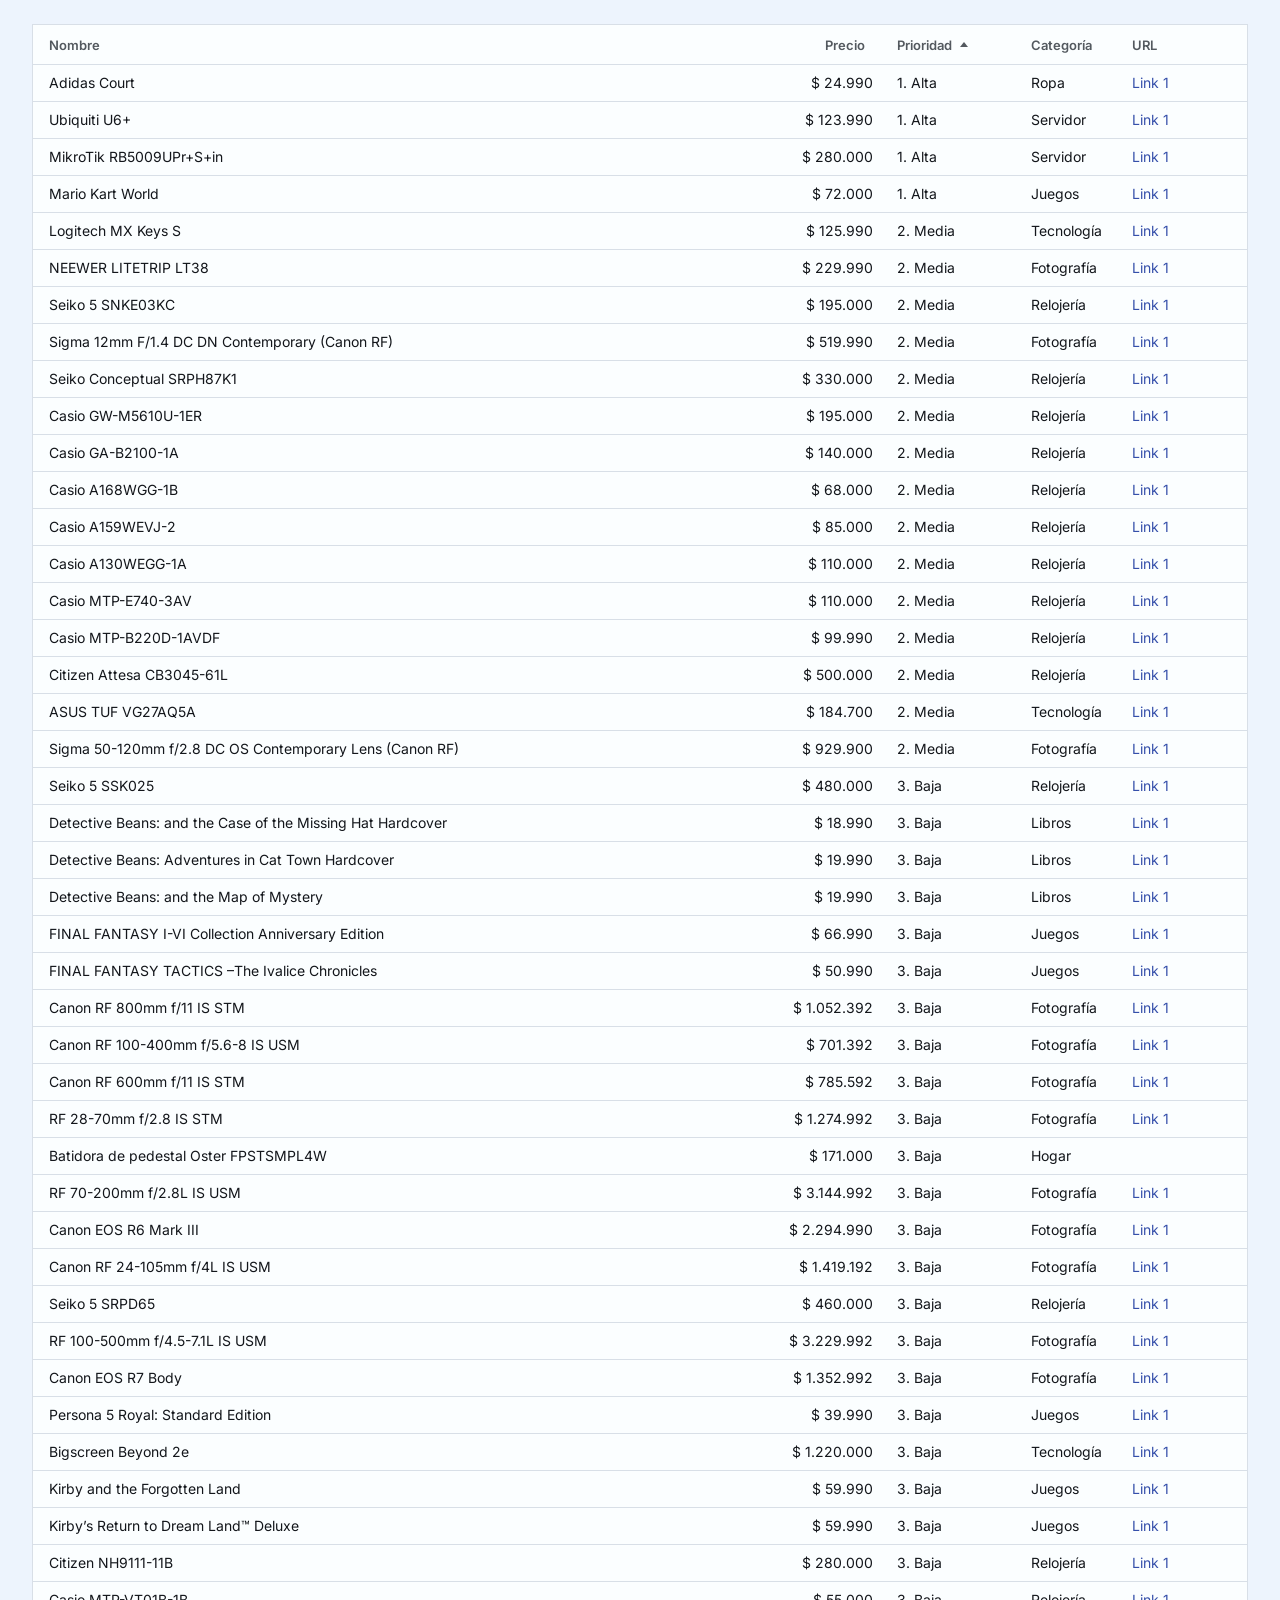
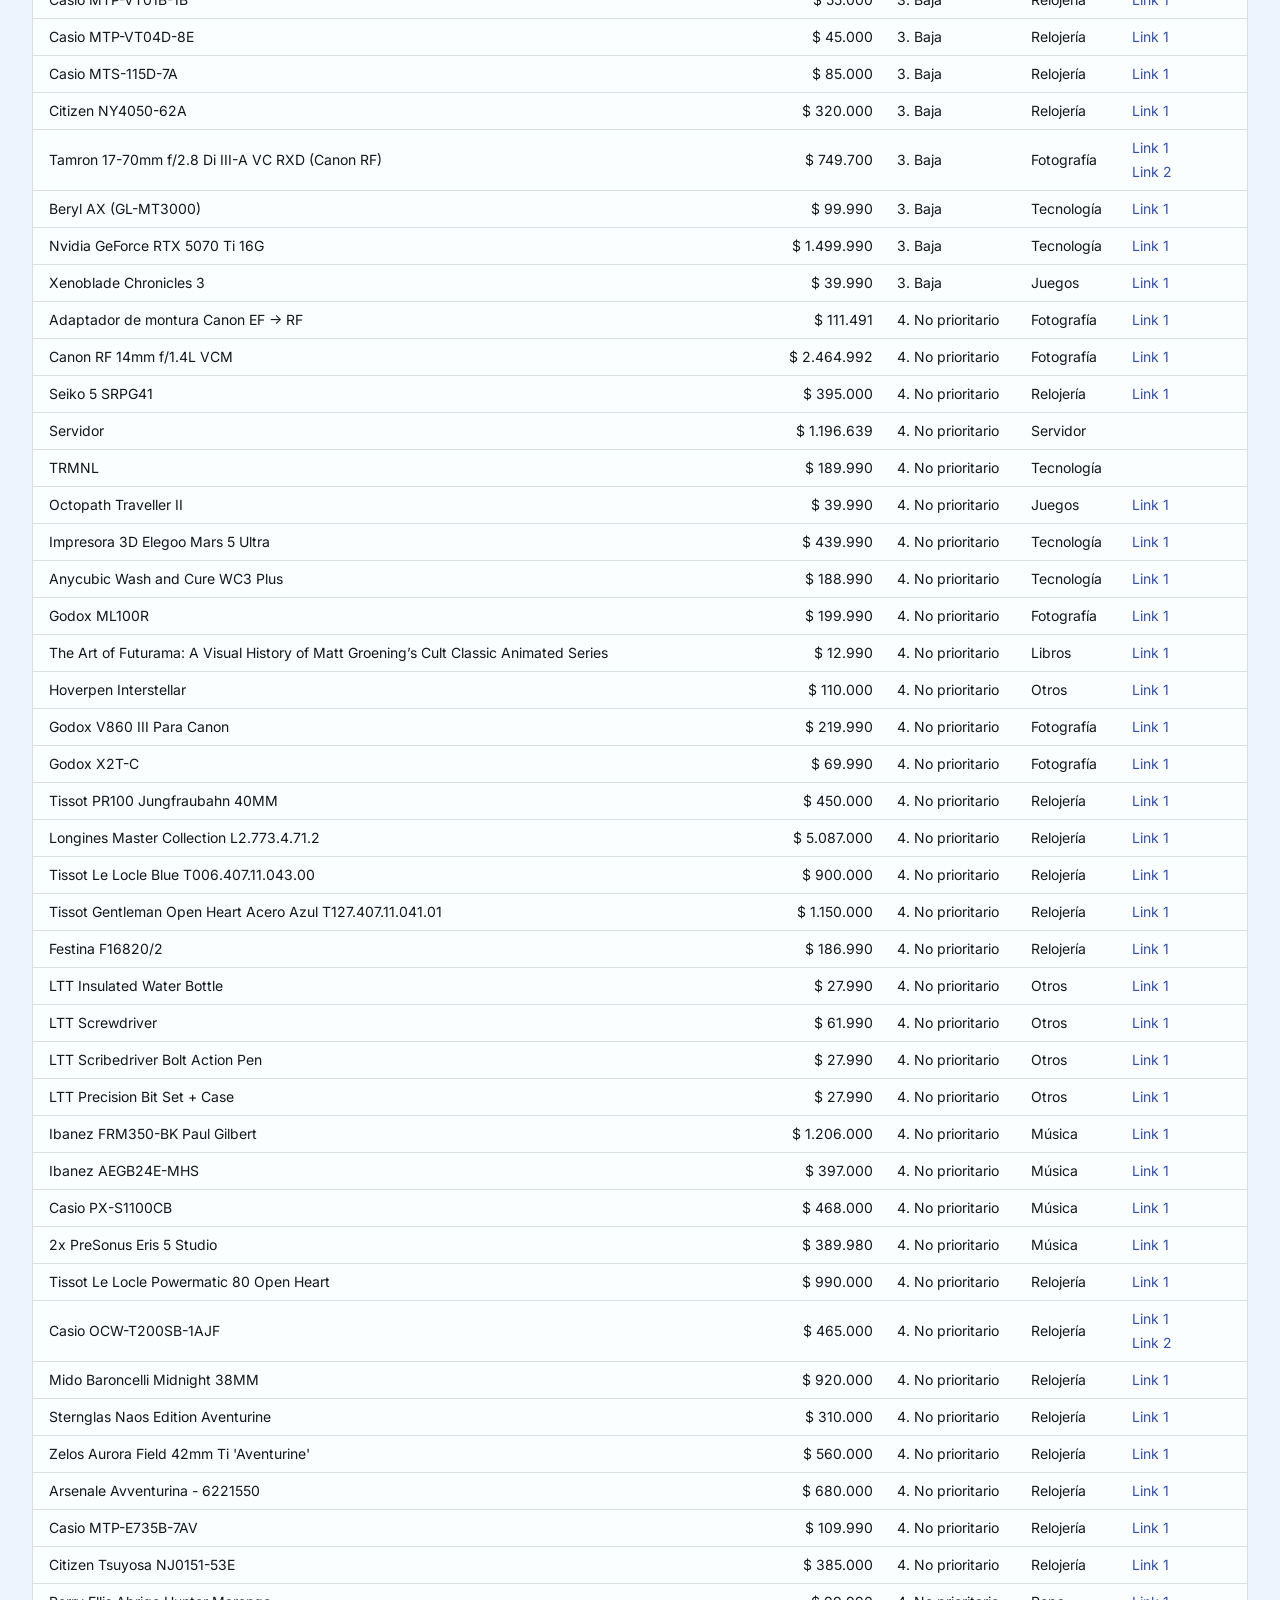
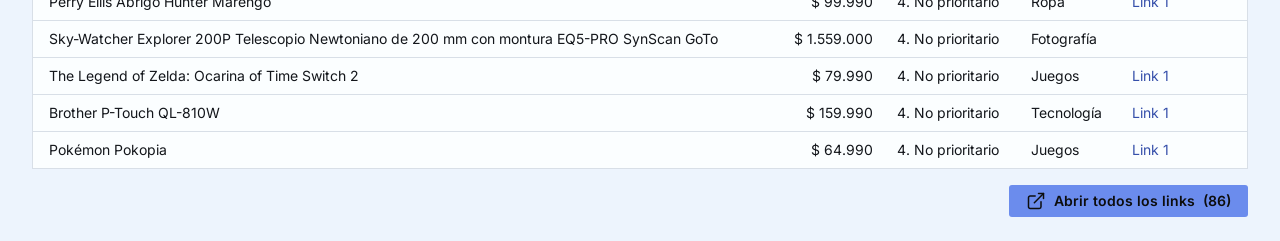
<file: index.html>
<!doctype html>
<html lang="es" data-app="Optarium" data-tint="cool" data-shape="sharp" data-density="compact" data-voice="sans" data-numbers="inter">
<head>
<meta charset="utf-8">
<meta name="viewport" content="width=480">
<title>Wishlist</title>
<meta name="theme-color" content="#6e8ff0">
<link rel="icon" href="favicon.svg" type="image/svg+xml">
<!-- theme.js va antes de las hojas: así el tema elegido se aplica sin parpadeo -->
<script src="theme.js"></script>
<link rel="stylesheet" href="base.css">
<link rel="stylesheet" href="app.css">
</head>
<body class="fit-screen">
<div class="app">
<main class="main">
<div class="page page-wide">


<table class="table" id="wishlist">
<thead>
<tr>
<th scope="col">Nombre</th>
<th scope="col" class="precio-column">Precio</th>
<th scope="col">Prioridad</th>
<th scope="col">Categoría</th>
<th scope="col" class="url-column">URL</th>
</tr>
</thead>
<tbody>
<tr>
<td>Adidas Court</td>
<td data-order="24990">$ 24.990</td>
<td>1. Alta</td>
<td>Ropa</td>
<td><ul><li><a href="https://www.adidas.cl/zapatillas-court/IE0927.html?forceSelSize=US+9" rel="noopener noreferrer" target="_blank">Link 1</a></li></ul></td>
</tr>
<tr>
<td>Ubiquiti U6+</td>
<td data-order="123990">$ 123.990</td>
<td>1. Alta</td>
<td>Servidor</td>
<td><ul><li><a href="https://www.amazon.com/gp/product/B0CC7X8XFD" rel="noopener noreferrer" target="_blank">Link 1</a></li></ul></td>
</tr>
<tr>
<td>MikroTik RB5009UPr+S+in</td>
<td data-order="280000">$ 280.000</td>
<td>1. Alta</td>
<td>Servidor</td>
<td><ul><li><a href="https://www.amazon.com/gp/product/B0BBW159WW" rel="noopener noreferrer" target="_blank">Link 1</a></li></ul></td>
</tr>
<tr>
<td>Mario Kart World</td>
<td data-order="72000">$ 72.000</td>
<td>1. Alta</td>
<td>Juegos</td>
<td><ul><li><a href="https://www.mercadolibre.cl/videojuego-mario-kart-world-nintendo-switch-2-fisico/p/MLC49537584" rel="noopener noreferrer" target="_blank">Link 1</a></li></ul></td>
</tr>
<tr>
<td>Logitech MX Keys S</td>
<td data-order="125990">$ 125.990</td>
<td>2. Media</td>
<td>Tecnología</td>
<td><ul><li><a href="https://www.mercadolibre.cl/teclado-logitech-mx-keys-s-color-grafito/p/MLC27081469" rel="noopener noreferrer" target="_blank">Link 1</a></li></ul></td>
</tr>
<tr>
<td>NEEWER LITETRIP LT38</td>
<td data-order="229990">$ 229.990</td>
<td>2. Media</td>
<td>Fotografía</td>
<td><ul><li><a href="https://www.amazon.com/gp/product/B0D9QNVMGJ" rel="noopener noreferrer" target="_blank">Link 1</a></li></ul></td>
</tr>
<tr>
<td>Seiko 5 SNKE03KC</td>
<td data-order="195000">$ 195.000</td>
<td>2. Media</td>
<td>Relojería</td>
<td><ul><li><a href="https://www.dandolahora.cl/collections/relojes-seiko/products/reloj-seiko-5-analogo-automatico-snke03kc-metalico-36mm" rel="noopener noreferrer" target="_blank">Link 1</a></li></ul></td>
</tr>
<tr>
<td>Sigma 12mm F/1.4 DC DN Contemporary (Canon RF)</td>
<td data-order="519990">$ 519.990</td>
<td>2. Media</td>
<td>Fotografía</td>
<td><ul><li><a href="https://www.mifotopro.cl/producto/lente-sigma-af-12mm-f-1-4-dc-c-para-canon-rf/" rel="noopener noreferrer" target="_blank">Link 1</a></li></ul></td>
</tr>
<tr>
<td>Seiko Conceptual SRPH87K1</td>
<td data-order="330000">$ 330.000</td>
<td>2. Media</td>
<td>Relojería</td>
<td><ul><li><a href="https://seikoboutique.cl/products/srph87k1" rel="noopener noreferrer" target="_blank">Link 1</a></li></ul></td>
</tr>
<tr>
<td>Casio GW-M5610U-1ER</td>
<td data-order="195000">$ 195.000</td>
<td>2. Media</td>
<td>Relojería</td>
<td><ul><li><a href="https://www.dandolahora.cl/products/reloj-casio-g-shock-gw-m5610u-1er" rel="noopener noreferrer" target="_blank">Link 1</a></li></ul></td>
</tr>
<tr>
<td>Casio GA-B2100-1A</td>
<td data-order="140000">$ 140.000</td>
<td>2. Media</td>
<td>Relojería</td>
<td><ul><li><a href="https://www.dandolahora.cl/products/reloj-casio-g-shock-tough-solar-casioak-ga-b2100-1adr-carbon-core" rel="noopener noreferrer" target="_blank">Link 1</a></li></ul></td>
</tr>
<tr>
<td>Casio A168WGG-1B</td>
<td data-order="68000">$ 68.000</td>
<td>2. Media</td>
<td>Relojería</td>
<td><ul><li><a href="https://www.dandolahora.cl/products/reloj-casio-vintage-a168wgg-1bdf-negro-pantalla-negativa" rel="noopener noreferrer" target="_blank">Link 1</a></li></ul></td>
</tr>
<tr>
<td>Casio A159WEVJ-2</td>
<td data-order="85000">$ 85.000</td>
<td>2. Media</td>
<td>Relojería</td>
<td><ul><li><a href="https://www.dandolahora.cl/products/reloj-casio-vintage-a159wevj-2-azul-made-in-japan" rel="noopener noreferrer" target="_blank">Link 1</a></li></ul></td>
</tr>
<tr>
<td>Casio A130WEGG-1A</td>
<td data-order="110000">$ 110.000</td>
<td>2. Media</td>
<td>Relojería</td>
<td><ul><li><a href="https://www.dandolahora.cl/products/reloj-casio-vintage-a130wegg-1a" rel="noopener noreferrer" target="_blank">Link 1</a></li></ul></td>
</tr>
<tr>
<td>Casio MTP-E740-3AV</td>
<td data-order="110000">$ 110.000</td>
<td>2. Media</td>
<td>Relojería</td>
<td><ul><li><a href="https://www.dandolahora.cl/products/reloj-casio-analogo-mtp-e740-2a1-skeleton-day-date-azul-39-8mm" rel="noopener noreferrer" target="_blank">Link 1</a></li></ul></td>
</tr>
<tr>
<td>Casio MTP-B220D-1AVDF</td>
<td data-order="99990">$ 99.990</td>
<td>2. Media</td>
<td>Relojería</td>
<td><ul><li><a href="https://larelojeria.cl/products/reloj-analogo-casio-hombre-mtp-b220d-1avdf" rel="noopener noreferrer" target="_blank">Link 1</a></li></ul></td>
</tr>
<tr>
<td>Citizen Attesa CB3045-61L</td>
<td data-order="500000">$ 500.000</td>
<td>2. Media</td>
<td>Relojería</td>
<td><ul><li><a href="https://www.sakurawatches.com/citizen-attesa-act-line-black-titanium%E2%84%A2-series-cb3045-61l" rel="noopener noreferrer" target="_blank">Link 1</a></li></ul></td>
</tr>
<tr>
<td>ASUS TUF VG27AQ5A</td>
<td data-order="184700">$ 184.700</td>
<td>2. Media</td>
<td>Tecnología</td>
<td><ul><li><a href="https://www.solotodo.cl/products/355701-asus-tuf-vg27aq5a" rel="noopener noreferrer" target="_blank">Link 1</a></li></ul></td>
</tr>
<tr>
<td>Sigma 50-120mm f/2.8 DC OS Contemporary Lens (Canon RF)</td>
<td data-order="929900">$ 929.900</td>
<td>2. Media</td>
<td>Fotografía</td>
<td><ul><li><a href="https://www.horizontalfoto.cl/sigma-50-120mm-f28-dc-os-contemporary-lens-canon-rf" rel="noopener noreferrer" target="_blank">Link 1</a></li></ul></td>
</tr>
<tr>
<td>Seiko 5 SSK025</td>
<td data-order="480000">$ 480.000</td>
<td>3. Baja</td>
<td>Relojería</td>
<td><ul><li><a href="https://www.dandolahora.cl/products/reloj-seiko-5-gmt-automatic-ssk025-metalico-made-in-japan-40mm" rel="noopener noreferrer" target="_blank">Link 1</a></li></ul></td>
</tr>
<tr>
<td>Detective Beans: and the Case of the Missing Hat Hardcover</td>
<td data-order="18990">$ 18.990</td>
<td>3. Baja</td>
<td>Libros</td>
<td><ul><li><a href="https://www.amazon.com/Detective-Beans-Case-Missing-Hat/dp/1524895164" rel="noopener noreferrer" target="_blank">Link 1</a></li></ul></td>
</tr>
<tr>
<td>Detective Beans: Adventures in Cat Town Hardcover</td>
<td data-order="19990">$ 19.990</td>
<td>3. Baja</td>
<td>Libros</td>
<td><ul><li><a href="https://www.amazon.com/Detective-Beans-Adventures-Cat-Town/dp/B0DV4NQWST" rel="noopener noreferrer" target="_blank">Link 1</a></li></ul></td>
</tr>
<tr>
<td>Detective Beans: and the Map of Mystery</td>
<td data-order="19990">$ 19.990</td>
<td>3. Baja</td>
<td>Libros</td>
<td><ul><li><a href="https://www.amazon.com/Detective-Beans-Map-Mystery-3/dp/B0GPNKFG6G" rel="noopener noreferrer" target="_blank">Link 1</a></li></ul></td>
</tr>
<tr>
<td>FINAL FANTASY I-VI Collection Anniversary Edition</td>
<td data-order="66990">$ 66.990</td>
<td>3. Baja</td>
<td>Juegos</td>
<td><ul><li><a href="https://www.amazon.com/FINAL-FANTASY-Collection-Anniversary-Nintendo-Switch/dp/B0DCKFWW1V" rel="noopener noreferrer" target="_blank">Link 1</a></li></ul></td>
</tr>
<tr>
<td>FINAL FANTASY TACTICS –The Ivalice Chronicles</td>
<td data-order="50990">$ 50.990</td>
<td>3. Baja</td>
<td>Juegos</td>
<td><ul><li><a href="https://www.amazon.com/FANTASY-TACTICS-Chronicles-Exclusive-Nintendo-Switch/dp/B0FBZYSJXM" rel="noopener noreferrer" target="_blank">Link 1</a></li></ul></td>
</tr>
<tr>
<td>Canon RF 800mm f/11 IS STM</td>
<td data-order="1052392">$ 1.052.392</td>
<td>3. Baja</td>
<td>Fotografía</td>
<td><ul><li><a href="https://www.canontiendaonline.cl/es_cl/p/rf-800mm-f-11-is-stm?merchandise_type=New" rel="noopener noreferrer" target="_blank">Link 1</a></li></ul></td>
</tr>
<tr>
<td>Canon RF 100-400mm f/5.6-8 IS USM</td>
<td data-order="701392">$ 701.392</td>
<td>3. Baja</td>
<td>Fotografía</td>
<td><ul><li><a href="https://www.canontiendaonline.cl/es_cl/p/rf-100-400mm-f-5-6-8-is-usm" rel="noopener noreferrer" target="_blank">Link 1</a></li></ul></td>
</tr>
<tr>
<td>Canon RF 600mm f/11 IS STM</td>
<td data-order="785592">$ 785.592</td>
<td>3. Baja</td>
<td>Fotografía</td>
<td><ul><li><a href="https://www.canontiendaonline.cl/es_cl/p/rf-600mm-f-11-is-stm?merchandise_type=New" rel="noopener noreferrer" target="_blank">Link 1</a></li></ul></td>
</tr>
<tr>
<td>RF 28-70mm f/2.8 IS STM</td>
<td data-order="1274992">$ 1.274.992</td>
<td>3. Baja</td>
<td>Fotografía</td>
<td><ul><li><a href="https://www.canontiendaonline.cl/es_cl/p/rf-28-70mm-f-2-8-is-stm" rel="noopener noreferrer" target="_blank">Link 1</a></li></ul></td>
</tr>
<tr>
<td>Batidora de pedestal Oster FPSTSMPL4W</td>
<td data-order="171000">$ 171.000</td>
<td>3. Baja</td>
<td>Hogar</td>
<td><ul></ul></td>
</tr>
<tr>
<td>RF 70-200mm f/2.8L IS USM</td>
<td data-order="3144992">$ 3.144.992</td>
<td>3. Baja</td>
<td>Fotografía</td>
<td><ul><li><a href="https://www.canontiendaonline.cl/es_cl/p/rf-70-200mm-f-2-8l-is-usm?merchandise_type=New" rel="noopener noreferrer" target="_blank">Link 1</a></li></ul></td>
</tr>
<tr>
<td>Canon EOS R6 Mark III</td>
<td data-order="2294990">$ 2.294.990</td>
<td>3. Baja</td>
<td>Fotografía</td>
<td><ul><li><a href="https://www.canontiendaonline.cl/es_cl/p/eos-r6-mark-iii-body" rel="noopener noreferrer" target="_blank">Link 1</a></li></ul></td>
</tr>
<tr>
<td>Canon RF 24-105mm f/4L IS USM</td>
<td data-order="1419192">$ 1.419.192</td>
<td>3. Baja</td>
<td>Fotografía</td>
<td><ul><li><a href="https://www.canontiendaonline.cl/es_cl/p/rf-24-105mm-f-4l-is-usm?merchandise_type=New" rel="noopener noreferrer" target="_blank">Link 1</a></li></ul></td>
</tr>
<tr>
<td>Seiko 5 SRPD65</td>
<td data-order="460000">$ 460.000</td>
<td>3. Baja</td>
<td>Relojería</td>
<td><ul><li><a href="https://www.dandolahora.cl/products/reloj-seiko-5-analogo-automatico-srpd65-metalico-42mm-made-in-japan" rel="noopener noreferrer" target="_blank">Link 1</a></li></ul></td>
</tr>
<tr>
<td>RF 100-500mm f/4.5-7.1L IS USM</td>
<td data-order="3229992">$ 3.229.992</td>
<td>3. Baja</td>
<td>Fotografía</td>
<td><ul><li><a href="https://www.canontiendaonline.cl/es_cl/p/rf-100-500mm-f-4-5-7-1l-is-usm?merchandise_type=New" rel="noopener noreferrer" target="_blank">Link 1</a></li></ul></td>
</tr>
<tr>
<td>Canon EOS R7 Body</td>
<td data-order="1352992">$ 1.352.992</td>
<td>3. Baja</td>
<td>Fotografía</td>
<td><ul><li><a href="https://www.canontiendaonline.cl/es_cl/p/eos-r7-body?merchandise_type=New" rel="noopener noreferrer" target="_blank">Link 1</a></li></ul></td>
</tr>
<tr>
<td>Persona 5 Royal: Standard Edition</td>
<td data-order="39990">$ 39.990</td>
<td>3. Baja</td>
<td>Juegos</td>
<td><ul><li><a href="https://www.amazon.com/gp/product/B0BF9L5CK8" rel="noopener noreferrer" target="_blank">Link 1</a></li></ul></td>
</tr>
<tr>
<td>Bigscreen Beyond 2e</td>
<td data-order="1220000">$ 1.220.000</td>
<td>3. Baja</td>
<td>Tecnología</td>
<td><ul><li><a href="https://store.bigscreenvr.com/products/bigscreen-beyond-2" rel="noopener noreferrer" target="_blank">Link 1</a></li></ul></td>
</tr>
<tr>
<td>Kirby and the Forgotten Land</td>
<td data-order="59990">$ 59.990</td>
<td>3. Baja</td>
<td>Juegos</td>
<td><ul><li><a href="https://www.amazon.com/Kirby-Forgotten-Land-Nintendo-Switch/dp/B09H221SH4" rel="noopener noreferrer" target="_blank">Link 1</a></li></ul></td>
</tr>
<tr>
<td>Kirby’s Return to Dream Land™ Deluxe</td>
<td data-order="59990">$ 59.990</td>
<td>3. Baja</td>
<td>Juegos</td>
<td><ul><li><a href="https://www.amazon.com/Kirbys-Return-Dream-LandTM-Deluxe-Nintendo/dp/B0BF7XR94T" rel="noopener noreferrer" target="_blank">Link 1</a></li></ul></td>
</tr>
<tr>
<td>Citizen NH9111-11B</td>
<td data-order="280000">$ 280.000</td>
<td>3. Baja</td>
<td>Relojería</td>
<td><ul><li><a href="https://www.dandolahora.cl/collections/relojes-citizen/products/reloj-citizen-nh9111-11b-automatico-40mm-sapphire-made-in-japan-jdm" rel="noopener noreferrer" target="_blank">Link 1</a></li></ul></td>
</tr>
<tr>
<td>Casio MTP-VT01B-1B</td>
<td data-order="55000">$ 55.000</td>
<td>3. Baja</td>
<td>Relojería</td>
<td><ul><li><a href="https://www.dandolahora.cl/collections/relojes-casio-vintage/products/reloj-casio-analogo-mtp-vt01b-1b-negro-correa-de-cuero-40mm" rel="noopener noreferrer" target="_blank">Link 1</a></li></ul></td>
</tr>
<tr>
<td>Casio MTP-VT04D-8E</td>
<td data-order="45000">$ 45.000</td>
<td>3. Baja</td>
<td>Relojería</td>
<td><ul><li><a href="https://www.dandolahora.cl/collections/relojes-casio-vintage/products/reloj-casio-analogo-mtp-vt04d-8e" rel="noopener noreferrer" target="_blank">Link 1</a></li></ul></td>
</tr>
<tr>
<td>Casio MTS-115D-7A</td>
<td data-order="85000">$ 85.000</td>
<td>3. Baja</td>
<td>Relojería</td>
<td><ul><li><a href="https://www.dandolahora.cl/collections/relojes-casio-vintage/products/reloj-casio-sapphire-analogo-mts-115d-7a-correa-de-acero" rel="noopener noreferrer" target="_blank">Link 1</a></li></ul></td>
</tr>
<tr>
<td>Citizen NY4050-62A</td>
<td data-order="320000">$ 320.000</td>
<td>3. Baja</td>
<td>Relojería</td>
<td><ul><li><a href="https://www.dandolahora.cl/collections/relojes-citizen/products/reloj-citizen-ny4050-62a-cal-8200-automatico-40mm-exclusivo" rel="noopener noreferrer" target="_blank">Link 1</a></li></ul></td>
</tr>
<tr>
<td>Tamron 17-70mm f/2.8 Di III-A VC RXD (Canon RF)</td>
<td data-order="749700">$ 749.700</td>
<td>3. Baja</td>
<td>Fotografía</td>
<td><ul><li><a href="https://davidandjoseph.cl/index.php?route=product/product&amp;product_id=58575" rel="noopener noreferrer" target="_blank">Link 1</a></li><li><a href="https://www.horizontalfoto.cl/tamron-17-70mm-f28-di-iii-a-vc-rxd-canon-rf" rel="noopener noreferrer" target="_blank">Link 2</a></li></ul></td>
</tr>
<tr>
<td>Beryl AX (GL-MT3000)</td>
<td data-order="99990">$ 99.990</td>
<td>3. Baja</td>
<td>Tecnología</td>
<td><ul><li><a href="https://www.amazon.com/GL-iNet-GL-MT3000-Pocket-Sized-Wireless-Gigabit/dp/B0BPSGJN7T?" rel="noopener noreferrer" target="_blank">Link 1</a></li></ul></td>
</tr>
<tr>
<td>Nvidia GeForce RTX 5070 Ti 16G</td>
<td data-order="1499990">$ 1.499.990</td>
<td>3. Baja</td>
<td>Tecnología</td>
<td><ul><li><a href="https://www.solotodo.cl/tarjetas_de_video?gpu_brands=106034&amp;gpus=2021153&amp;length_min=303&amp;length_max=338&amp;ordering=offer_price_usd" rel="noopener noreferrer" target="_blank">Link 1</a></li></ul></td>
</tr>
<tr>
<td>Xenoblade Chronicles 3</td>
<td data-order="39990">$ 39.990</td>
<td>3. Baja</td>
<td>Juegos</td>
<td><ul><li><a href="https://www.mercadolibre.cl/xenoblade-chronicles-3-standard-edition-fisico/p/MLC19472089" rel="noopener noreferrer" target="_blank">Link 1</a></li></ul></td>
</tr>
<tr>
<td>Adaptador de montura Canon EF -&gt; RF</td>
<td data-order="111491">$ 111.491</td>
<td>4. No prioritario</td>
<td>Fotografía</td>
<td><ul><li><a href="https://www.canontiendaonline.cl/es_cl/p/adaptador-de-montura-de-lente-ef-eos-r?merchandise_type=New" rel="noopener noreferrer" target="_blank">Link 1</a></li></ul></td>
</tr>
<tr>
<td>Canon RF 14mm f/1.4L VCM</td>
<td data-order="2464992">$ 2.464.992</td>
<td>4. No prioritario</td>
<td>Fotografía</td>
<td><ul><li><a href="https://www.canontiendaonline.cl/es_cl/p/rf-14mm-f-1-4l-vcm" rel="noopener noreferrer" target="_blank">Link 1</a></li></ul></td>
</tr>
<tr>
<td>Seiko 5 SRPG41</td>
<td data-order="395000">$ 395.000</td>
<td>4. No prioritario</td>
<td>Relojería</td>
<td><ul><li><a href="https://www.dandolahora.cl/collections/relojes-seiko/products/reloj-seiko-5-analogo-automatico-srpg41k1-metalico-39-4mm-field-made-in-japan" rel="noopener noreferrer" target="_blank">Link 1</a></li></ul></td>
</tr>
<tr>
<td>Servidor</td>
<td data-order="1196639">$ 1.196.639</td>
<td>4. No prioritario</td>
<td>Servidor</td>
<td><ul></ul></td>
</tr>
<tr>
<td>TRMNL</td>
<td data-order="189990">$ 189.990</td>
<td>4. No prioritario</td>
<td>Tecnología</td>
<td><ul></ul></td>
</tr>
<tr>
<td>Octopath Traveller II</td>
<td data-order="39990">$ 39.990</td>
<td>4. No prioritario</td>
<td>Juegos</td>
<td><ul><li><a href="https://www.amazon.com/gp/product/B0BF66G8F9" rel="noopener noreferrer" target="_blank">Link 1</a></li></ul></td>
</tr>
<tr>
<td>Impresora 3D Elegoo Mars 5 Ultra</td>
<td data-order="439990">$ 439.990</td>
<td>4. No prioritario</td>
<td>Tecnología</td>
<td><ul><li><a href="https://www.todotoner.cl/impresoras/impresoras-3d/impresoras/mars-5-ultra-9k-150mmh" rel="noopener noreferrer" target="_blank">Link 1</a></li></ul></td>
</tr>
<tr>
<td>Anycubic Wash and Cure WC3 Plus</td>
<td data-order="188990">$ 188.990</td>
<td>4. No prioritario</td>
<td>Tecnología</td>
<td><ul><li><a href="https://www.todotoner.cl/impresoras/impresoras-3d/impresoras/wash-and-cure-wc3-anycubic" rel="noopener noreferrer" target="_blank">Link 1</a></li></ul></td>
</tr>
<tr>
<td>Godox ML100R</td>
<td data-order="199990">$ 199.990</td>
<td>4. No prioritario</td>
<td>Fotografía</td>
<td><ul><li><a href="https://www.amazon.com/dp/B0F1CW65QK" rel="noopener noreferrer" target="_blank">Link 1</a></li></ul></td>
</tr>
<tr>
<td>The Art of Futurama: A Visual History of Matt Groening’s Cult Classic Animated Series</td>
<td data-order="12990">$ 12.990</td>
<td>4. No prioritario</td>
<td>Libros</td>
<td><ul><li><a href="https://www.amazon.com/Art-Futurama-Matt-Groening/dp/141977350X" rel="noopener noreferrer" target="_blank">Link 1</a></li></ul></td>
</tr>
<tr>
<td>Hoverpen Interstellar</td>
<td data-order="110000">$ 110.000</td>
<td>4. No prioritario</td>
<td>Otros</td>
<td><ul><li><a href="https://noviumdesign.com/products/hoverpen-interstellar?variant=45213075931439" rel="noopener noreferrer" target="_blank">Link 1</a></li></ul></td>
</tr>
<tr>
<td>Godox V860 III Para Canon</td>
<td data-order="219990">$ 219.990</td>
<td>4. No prioritario</td>
<td>Fotografía</td>
<td><ul><li><a href="https://fotosimple.cl/store/producto/flash-godox-v860iii-para-canon-ttl-hss-con-bateria/" rel="noopener noreferrer" target="_blank">Link 1</a></li></ul></td>
</tr>
<tr>
<td>Godox X2T-C</td>
<td data-order="69990">$ 69.990</td>
<td>4. No prioritario</td>
<td>Fotografía</td>
<td><ul><li><a href="https://fotosimple.cl/store/producto/trigger-godox-x2t-s-para-canon/" rel="noopener noreferrer" target="_blank">Link 1</a></li></ul></td>
</tr>
<tr>
<td>Tissot PR100 Jungfraubahn 40MM</td>
<td data-order="450000">$ 450.000</td>
<td>4. No prioritario</td>
<td>Relojería</td>
<td><ul><li><a href="https://www.zait.cl/reloj-tissot-pr100-jungfraubahn-acero/p" rel="noopener noreferrer" target="_blank">Link 1</a></li></ul></td>
</tr>
<tr>
<td>Longines Master Collection L2.773.4.71.2</td>
<td data-order="5087000">$ 5.087.000</td>
<td>4. No prioritario</td>
<td>Relojería</td>
<td><ul><li><a href="https://www.zait.cl/reloj-longines-master-collection-l27734712/p" rel="noopener noreferrer" target="_blank">Link 1</a></li></ul></td>
</tr>
<tr>
<td>Tissot Le Locle Blue T006.407.11.043.00</td>
<td data-order="900000">$ 900.000</td>
<td>4. No prioritario</td>
<td>Relojería</td>
<td><ul><li><a href="https://www.zait.cl/reloj-tissot-le-locle-powermatic-80-blue/p" rel="noopener noreferrer" target="_blank">Link 1</a></li></ul></td>
</tr>
<tr>
<td>Tissot Gentleman Open Heart Acero Azul T127.407.11.041.01</td>
<td data-order="1150000">$ 1.150.000</td>
<td>4. No prioritario</td>
<td>Relojería</td>
<td><ul><li><a href="https://www.zait.cl/reloj-tissot-gentleman-open-heart-acero-azul/p" rel="noopener noreferrer" target="_blank">Link 1</a></li></ul></td>
</tr>
<tr>
<td>Festina F16820/2</td>
<td data-order="186990">$ 186.990</td>
<td>4. No prioritario</td>
<td>Relojería</td>
<td><ul><li><a href="https://larelojeria.cl/collections/festina/products/reloj-analogo-festina-hombre-f16820-2" rel="noopener noreferrer" target="_blank">Link 1</a></li></ul></td>
</tr>
<tr>
<td>LTT Insulated Water Bottle</td>
<td data-order="27990">$ 27.990</td>
<td>4. No prioritario</td>
<td>Otros</td>
<td><ul><li><a href="https://global.lttstore.com/products/insulated-water-bottle?variant=43417591185453" rel="noopener noreferrer" target="_blank">Link 1</a></li></ul></td>
</tr>
<tr>
<td>LTT Screwdriver</td>
<td data-order="61990">$ 61.990</td>
<td>4. No prioritario</td>
<td>Otros</td>
<td><ul><li><a href="https://global.lttstore.com/products/screwdriver?variant=43417126862893" rel="noopener noreferrer" target="_blank">Link 1</a></li></ul></td>
</tr>
<tr>
<td>LTT Scribedriver Bolt Action Pen</td>
<td data-order="27990">$ 27.990</td>
<td>4. No prioritario</td>
<td>Otros</td>
<td><ul><li><a href="https://global.lttstore.com/products/scribedriver-bolt-action-pen?variant=43417237323821" rel="noopener noreferrer" target="_blank">Link 1</a></li></ul></td>
</tr>
<tr>
<td>LTT Precision Bit Set + Case</td>
<td data-order="27990">$ 27.990</td>
<td>4. No prioritario</td>
<td>Otros</td>
<td><ul><li><a href="https://global.lttstore.com/products/precision-bit-set-case?_pos=8&amp;_fid=a62f479e1&amp;_ss=c" rel="noopener noreferrer" target="_blank">Link 1</a></li></ul></td>
</tr>
<tr>
<td>Ibanez FRM350-BK Paul Gilbert</td>
<td data-order="1206000">$ 1.206.000</td>
<td>4. No prioritario</td>
<td>Música</td>
<td><ul><li><a href="https://www.thomann.de/intl/ibanez_frm350_bk_paul_gilbert.htm" rel="noopener noreferrer" target="_blank">Link 1</a></li></ul></td>
</tr>
<tr>
<td>Ibanez AEGB24E-MHS</td>
<td data-order="397000">$ 397.000</td>
<td>4. No prioritario</td>
<td>Música</td>
<td><ul><li><a href="https://www.thomannmusic.com/ibanez_aegb24e_mhs.htm" rel="noopener noreferrer" target="_blank">Link 1</a></li></ul></td>
</tr>
<tr>
<td>Casio PX-S1100CB</td>
<td data-order="468000">$ 468.000</td>
<td>4. No prioritario</td>
<td>Música</td>
<td><ul><li><a href="https://www.thomann.de/intl/casio_px_s1100cb.htm" rel="noopener noreferrer" target="_blank">Link 1</a></li></ul></td>
</tr>
<tr>
<td>2x PreSonus Eris 5 Studio</td>
<td data-order="389980">$ 389.980</td>
<td>4. No prioritario</td>
<td>Música</td>
<td><ul><li><a href="https://www.blupointmusic.cl/producto/presonus-eris-studio-5-monitor-de-estudio-unidad/" rel="noopener noreferrer" target="_blank">Link 1</a></li></ul></td>
</tr>
<tr>
<td>Tissot Le Locle Powermatic 80 Open Heart</td>
<td data-order="990000">$ 990.000</td>
<td>4. No prioritario</td>
<td>Relojería</td>
<td><ul><li><a href="https://www.dandolahora.cl/products/reloj-tissot-le-locle-powermatic-80-open-heart" rel="noopener noreferrer" target="_blank">Link 1</a></li></ul></td>
</tr>
<tr>
<td>Casio OCW-T200SB-1AJF</td>
<td data-order="465000">$ 465.000</td>
<td>4. No prioritario</td>
<td>Relojería</td>
<td><ul><li><a href="https://www.casio.com/jp/watches/oceanus/product.OCW-T200SB-1A/" rel="noopener noreferrer" target="_blank">Link 1</a></li><li><a href="https://www.sakurawatches.com/casio-oceanus-classic-line-all-black-ip-ocw-t200sb-1ajf" rel="noopener noreferrer" target="_blank">Link 2</a></li></ul></td>
</tr>
<tr>
<td>Mido Baroncelli Midnight 38MM</td>
<td data-order="920000">$ 920.000</td>
<td>4. No prioritario</td>
<td>Relojería</td>
<td><ul><li><a href="https://www.zait.cl/reloj-hombre-mido-baroncelli-midnight-blue-gent/p" rel="noopener noreferrer" target="_blank">Link 1</a></li></ul></td>
</tr>
<tr>
<td>Sternglas Naos Edition Aventurine</td>
<td data-order="310000">$ 310.000</td>
<td>4. No prioritario</td>
<td>Relojería</td>
<td><ul><li><a href="https://www.sternglas.com/products/naos-edition-aventurine-dark-blue" rel="noopener noreferrer" target="_blank">Link 1</a></li></ul></td>
</tr>
<tr>
<td>Zelos Aurora Field 42mm Ti &#39;Aventurine&#39;</td>
<td data-order="560000">$ 560.000</td>
<td>4. No prioritario</td>
<td>Relojería</td>
<td><ul><li><a href="https://zeloswatches.com/products/aurora-field-42mm-ti-aventurine" rel="noopener noreferrer" target="_blank">Link 1</a></li></ul></td>
</tr>
<tr>
<td>Arsenale Avventurina - 6221550</td>
<td data-order="680000">$ 680.000</td>
<td>4. No prioritario</td>
<td>Relojería</td>
<td><ul><li><a href="https://www.venezianico.com/products/arsenale-avventurina-6221550" rel="noopener noreferrer" target="_blank">Link 1</a></li></ul></td>
</tr>
<tr>
<td>Casio MTP-E735B-7AV</td>
<td data-order="109990">$ 109.990</td>
<td>4. No prioritario</td>
<td>Relojería</td>
<td><ul><li><a href="https://larelojeria.cl/collections/casio-hombre/products/reloj-analogo-casio-hombre-mtp-e735b-7av" rel="noopener noreferrer" target="_blank">Link 1</a></li></ul></td>
</tr>
<tr>
<td>Citizen Tsuyosa NJ0151-53E</td>
<td data-order="385000">$ 385.000</td>
<td>4. No prioritario</td>
<td>Relojería</td>
<td><ul><li><a href="https://antucotienda.cl/reloj-citizen-automatic-tsuyosa-special-edition-nj0151-53e" rel="noopener noreferrer" target="_blank">Link 1</a></li></ul></td>
</tr>
<tr>
<td>Perry Ellis Abrigo Hunter Marengo</td>
<td data-order="99990">$ 99.990</td>
<td>4. No prioritario</td>
<td>Ropa</td>
<td><ul><li><a href="https://www.perryellis.cl/abrigo-hombre-hunter-marengo-2010107818/p" rel="noopener noreferrer" target="_blank">Link 1</a></li></ul></td>
</tr>
<tr>
<td>Sky-Watcher Explorer 200P Telescopio Newtoniano de 200 mm con montura EQ5-PRO SynScan GoTo</td>
<td data-order="1559000">$ 1.559.000</td>
<td>4. No prioritario</td>
<td>Fotografía</td>
<td><ul></ul></td>
</tr>
<tr>
<td>The Legend of Zelda: Ocarina of Time Switch 2</td>
<td data-order="79990">$ 79.990</td>
<td>4. No prioritario</td>
<td>Juegos</td>
<td><ul><li><a href="https://www.mercadolibre.cl/the-legend-of-zelda-ocarina-of-time-nintendo-switch-2/up/MLCU5910176507" rel="noopener noreferrer" target="_blank">Link 1</a></li></ul></td>
</tr>
<tr>
<td>Brother P-Touch QL-810W</td>
<td data-order="159990">$ 159.990</td>
<td>4. No prioritario</td>
<td>Tecnología</td>
<td><ul><li><a href="https://www.todotoner.cl/impresoras-de-etiquetas/ql-810w" rel="noopener noreferrer" target="_blank">Link 1</a></li></ul></td>
</tr>
<tr>
<td>Pokémon Pokopia</td>
<td data-order="64990">$ 64.990</td>
<td>4. No prioritario</td>
<td>Juegos</td>
<td><ul><li><a href="https://www.mercadolibre.cl/videojuego-fisico-nintendo-switch-2-clasificacion-e-pokemon-pokopia/p/MLC65762576" rel="noopener noreferrer" target="_blank">Link 1</a></li></ul></td>
</tr>
</tbody>
</table>


<div class="actions-end">
  <button type="button" class="btn btn-primary" id="open-all-links"><svg class="icon" viewBox="0 0 24 24" aria-hidden="true"><path d="M15 3h6v6" /><path d="M10 14 21 3" /><path d="M18 13v6a2 2 0 0 1-2 2H5a2 2 0 0 1-2-2V8a2 2 0 0 1 2-2h6" /></svg>Abrir todos los links <span id="link-count" class="num"></span></button>
</div>

</div>
</main>
</div>
<script src="vendor/jquery-3.7.1.min.js"></script>
<script src="vendor/datatables-2.3.2.min.js"></script>
<script>
  $(function () {
    if (!$("#wishlist").length) return;
    // Orden inicial por prioridad; las columnas se ordenan al hacer clic en la cabecera.
    $("#wishlist").DataTable({
      paging: false,
      searching: false,
      info: false,
      order: [[2, "asc"]],
      columnDefs: [
        { targets: 1, className: "precio-column" },
        { targets: 4, className: "url-column", orderable: false },
      ],
    });
    const $links = $("#wishlist tbody a[href]");
    $("#link-count").text(`(${$links.length})`);
    $("#open-all-links").on("click", function () {
      $links.each(function () {
        window.open($(this).attr("href"), "_blank");
      });
    });
  });
</script>
</body>
</html>
</file>
<file: base.css>
/*! Meridian base.css v0.8.0 · copia de ~/Meridian/css/base.css · NO EDITAR (ESTANDAR §11)
 *
 * Qué trae: tokens (escalas), las seis perillas de personalidad, tema claro/oscuro y los componentes
 * comunes. Lo propio de cada app va en app.css, que se carga DESPUÉS y siempre gana (esto va en capas).
 *
 * Perillas, en el <html> de la app (todas opcionales; sin atributo = el valor por defecto):
 *   data-tint="cool | neutral | warm"      color de fondos y bordes          (cool)
 *   data-shape="sharp | soft | round"      radios                            (soft)
 *   data-density="comfortable | compact"   alto de filas y controles         (comfortable)
 *   data-voice="sans | serif"              fuente del texto escrito (.note)  (sans)
 *   data-numbers="inter | mono"            fuente de las cifras (.num)       (inter)
 *   --accent: #rrggbb                      en app.css, sobre :root           (azul de referencia)
 *   data-theme="light | dark"              lo pone theme.js; sin él, sigue al sistema
 *
 * Requiere un navegador de 2024 en adelante (light-dark(), colores relativos, @layer).
 */

@layer meridian-tokens, meridian-base, meridian-components, meridian-utilities;

/* ───────────────────────────── Fuentes (van dentro del repo; nada de CDN) ───────────────────────────── */

@font-face {
  font-family: "Inter";
  src: url("fonts/Inter-Variable.woff2") format("woff2");
  font-weight: 100 900;
  font-style: normal;
  font-display: swap;
}
@font-face {
  font-family: "IBM Plex Mono";
  src: url("fonts/IBMPlexMono-400.woff2") format("woff2");
  font-weight: 400;
  font-style: normal;
  font-display: swap;
}
@font-face {
  font-family: "IBM Plex Mono";
  src: url("fonts/IBMPlexMono-500.woff2") format("woff2");
  font-weight: 500;
  font-style: normal;
  font-display: swap;
}
@font-face {
  font-family: "IBM Plex Mono";
  src: url("fonts/IBMPlexMono-600.woff2") format("woff2");
  font-weight: 600 700;
  font-style: normal;
  font-display: swap;
}
@font-face {
  font-family: "Newsreader";
  src: url("fonts/Newsreader-Variable.woff2") format("woff2");
  font-weight: 200 800;
  font-style: normal;
  font-display: swap;
}
@font-face {
  font-family: "Newsreader";
  src: url("fonts/Newsreader-Variable-Italic.woff2") format("woff2");
  font-weight: 200 800;
  font-style: italic;
  font-display: swap;
}

/* ───────────────────────────── 1 · Fundamentos: escalas fijas ───────────────────────────── */

@layer meridian-tokens {
  :root {
    color-scheme: light dark;

    --font-sans: "Inter", system-ui, -apple-system, "Segoe UI", Roboto, sans-serif;
    --font-serif: "Newsreader", Georgia, "Times New Roman", serif;
    --font-mono: "IBM Plex Mono", ui-monospace, "SFMono-Regular", Menlo, Consolas, monospace;

    /* Letra: ocho tamaños en rem (15 px de base, como SpeakerZero) con su alto de línea */
    --text-xs: 0.75rem;
    --lh-xs: 1rem;
    --text-sm: 0.8125rem;
    --lh-sm: 1.125rem;
    --text-md: 0.875rem;
    --lh-md: 1.25rem;
    --text-base: 0.9375rem;
    --lh-base: 1.4375rem;
    --text-lg: 1.0625rem;
    --lh-lg: 1.625rem;
    --text-xl: 1.25rem;
    --lh-xl: 1.75rem;
    --text-2xl: 1.5rem;
    --lh-2xl: 1.875rem;
    --text-3xl: 1.875rem;
    --lh-3xl: 2.25rem;
    --weight-normal: 400;
    --weight-medium: 500;
    --weight-strong: 600;
    --weight-title: 650;

    /* Espacio: base de 4 px */
    --space-1: 0.25rem;
    --space-2: 0.5rem;
    --space-3: 0.75rem;
    --space-4: 1rem;
    --space-5: 1.5rem;
    --space-6: 2rem;
    --space-7: 3rem;
    --space-8: 4rem;

    /* Anchos de página */
    --w-read: 45rem;
    --w-page: 65rem;
    --w-wide: 80rem;

    /* Movimiento: corto y con salida suave; se apaga con prefers-reduced-motion */
    --t-fast: 100ms;
    --t-base: 150ms;
    --ease: cubic-bezier(0.2, 0, 0, 1);
  }

  @media (prefers-reduced-motion: reduce) {
    :root {
      --t-fast: 0ms;
      --t-base: 0ms;
    }
  }

  /* ─────────────────────── 2 · Personalidad: valores por defecto de las perillas ─────────────────────── */

  :root {
    --accent: oklch(0.62 0.17 255);
    --tint-h: 255;
    --tint-c: 0.014;
    --r1: 6px;
    --r2: 10px;
    --r3: 14px;
    --row: 3rem;
    --ctrl-base: 2.5rem;
    --font-note: var(--font-sans);
    --note-size: var(--text-base);
    --font-num: var(--font-sans);
  }

  [data-tint="neutral"] {
    --tint-c: 0;
  }
  [data-tint="warm"] {
    --tint-h: 75;
    --tint-c: 0.022;
  }
  [data-shape="sharp"] {
    --r1: 3px;
    --r2: 4px;
    --r3: 6px;
  }
  [data-shape="round"] {
    --r1: 10px;
    --r2: 16px;
    --r3: 24px;
  }
  [data-density="compact"] {
    --row: 2.25rem;
    --ctrl-base: 2rem;
  }
  [data-voice="serif"] {
    --font-note: var(--font-serif);
    --note-size: var(--text-lg);
  }
  [data-numbers="mono"] {
    --font-num: var(--font-mono);
  }

  /* El tema: sin atributo sigue al sistema; theme.js pone light o dark */
  :root[data-theme="light"] {
    color-scheme: light;
  }
  :root[data-theme="dark"] {
    color-scheme: dark;
  }

  /* El objetivo táctil mínimo es de 44 px en pantallas táctiles, sea cual sea la densidad */
  :root {
    --ctrl: var(--ctrl-base);
  }
  @media (pointer: coarse) {
    :root {
      --ctrl: max(var(--ctrl-base), 2.75rem);
    }
  }

  /* ───────────── Colores derivados: no se tocan; salen del tinte, el acento y el tema ───────────── */

  :root {
    --bg: light-dark(
      oklch(0.965 var(--tint-c) var(--tint-h)),
      oklch(0.16 var(--tint-c) var(--tint-h))
    );
    --surface: light-dark(
      oklch(0.995 calc(var(--tint-c) * 0.4) var(--tint-h)),
      oklch(0.205 var(--tint-c) var(--tint-h))
    );
    --surface-2: light-dark(
      oklch(0.94 var(--tint-c) var(--tint-h)),
      oklch(0.25 var(--tint-c) var(--tint-h))
    );
    --field: light-dark(oklch(1 0 0), oklch(0.18 var(--tint-c) var(--tint-h)));
    --line: light-dark(
      oklch(0.9 var(--tint-c) var(--tint-h)),
      oklch(0.29 var(--tint-c) var(--tint-h))
    );
    --line-strong: light-dark(
      oklch(0.62 var(--tint-c) var(--tint-h)),
      oklch(0.46 var(--tint-c) var(--tint-h))
    );
    --text: light-dark(
      oklch(0.2 calc(var(--tint-c) * 0.8) var(--tint-h)),
      oklch(0.95 calc(var(--tint-c) * 0.4) var(--tint-h))
    );
    --muted: light-dark(
      oklch(0.46 calc(var(--tint-c) * 0.9) var(--tint-h)),
      oklch(0.72 calc(var(--tint-c) * 0.7) var(--tint-h))
    );

    /* Acento: relleno, texto sobre el relleno, texto de acento sobre superficie y fondo suave */
    --accent-fill: light-dark(
      oklch(from var(--accent) clamp(0.5, l, 0.66) c h),
      oklch(from var(--accent) clamp(0.62, l, 0.8) c h)
    );
    --on-accent: light-dark(
      oklch(from var(--accent) clamp(0.16, calc((0.62 - clamp(0.5, l, 0.66)) * 1000), 1) 0 0),
      oklch(from var(--accent) clamp(0.16, calc((0.62 - clamp(0.62, l, 0.8)) * 1000), 1) 0 0)
    );
    --accent-text: light-dark(
      oklch(from var(--accent) 0.46 min(c, 0.17) h),
      oklch(from var(--accent) 0.8 min(c, 0.17) h)
    );
    --accent-soft: light-dark(
      color-mix(in oklch, var(--surface), var(--accent-fill) 12%),
      color-mix(in oklch, var(--surface), var(--accent-fill) 18%)
    );

    /* Estado: el mismo significado en todas las apps (verde bien, ámbar atención, rojo error) */
    --ok: light-dark(oklch(0.52 0.13 155), oklch(0.78 0.15 155));
    --ok-text: light-dark(oklch(0.42 0.11 155), oklch(0.84 0.12 155));
    --ok-bg: color-mix(in oklch, var(--surface), var(--ok) 14%);
    --warn: light-dark(oklch(0.62 0.14 80), oklch(0.8 0.15 80));
    --warn-text: light-dark(oklch(0.46 0.11 80), oklch(0.86 0.12 80));
    --warn-bg: color-mix(in oklch, var(--surface), var(--warn) 16%);
    --danger: light-dark(oklch(0.55 0.19 27), oklch(0.72 0.17 27));
    --danger-text: light-dark(oklch(0.46 0.17 27), oklch(0.82 0.13 27));
    --danger-bg: color-mix(in oklch, var(--surface), var(--danger) 14%);
    --danger-fill: light-dark(oklch(0.52 0.19 27), oklch(0.58 0.19 27));

    /* Capas: la jerarquía se marca con bordes; la sombra queda para lo que flota */
    --shadow-sm: 0 1px 3px light-dark(rgb(20 24 34 / 0.1), rgb(0 0 0 / 0.4));
    --shadow-md: 0 8px 24px light-dark(rgb(20 24 34 / 0.14), rgb(0 0 0 / 0.45));
    --shadow-lg: 0 16px 48px light-dark(rgb(20 24 34 / 0.22), rgb(0 0 0 / 0.55));

    /* Series de gráficos (siete categorías y «Otras»): marcas a 3:1 como mínimo sobre la superficie en claro y
       oscuro. Una serie se identifica además con leyenda o etiqueta directa, nunca solo por el color. */
    --series-1: light-dark(#2a78d6, #3987e5);
    --series-2: light-dark(#eb6834, #d95926);
    --series-3: light-dark(#00a571, #199e70);
    --series-4: light-dark(#ca8000, #c98500);
    --series-5: light-dark(#d86d96, #d55181);
    --series-6: light-dark(#008300, #0ca30c);
    --series-7: light-dark(#6250d6, #9085e9);
    --series-other: light-dark(#92918c, #8a8985);
  }
}

/* ───────────────────────────── Base: elementos sin clase ───────────────────────────── */

@layer meridian-base {
  *,
  *::before,
  *::after {
    box-sizing: border-box;
  }
  html {
    font-size: 100%;
    -webkit-text-size-adjust: 100%;
    tab-size: 4;
  }
  body {
    margin: 0;
    min-height: 100dvh;
    background: var(--bg);
    color: var(--text);
    font: var(--weight-normal) var(--text-base) / var(--lh-base) var(--font-sans);
    -webkit-font-smoothing: antialiased;
    text-rendering: optimizeLegibility;
  }
  h1,
  h2,
  h3,
  h4,
  p,
  ul,
  ol,
  figure,
  blockquote {
    margin: 0;
  }
  h1 {
    font-size: var(--text-2xl);
    line-height: var(--lh-2xl);
    font-weight: var(--weight-title);
    letter-spacing: -0.01em;
  }
  h2 {
    font-size: var(--text-lg);
    line-height: var(--lh-lg);
    font-weight: var(--weight-strong);
  }
  h3 {
    font-size: var(--text-md);
    line-height: var(--lh-md);
    font-weight: var(--weight-strong);
  }
  a {
    color: var(--accent-text);
    text-decoration: none;
  }
  a:hover {
    text-decoration: underline;
  }
  :focus-visible {
    outline: 2px solid var(--accent-fill);
    outline-offset: 2px;
  }
  button,
  input,
  select,
  textarea {
    font: inherit;
    color: inherit;
  }
  img,
  svg,
  video {
    max-width: 100%;
  }
  ::selection {
    background: var(--accent-soft);
  }
  [hidden] {
    display: none !important;
  }
  code,
  kbd,
  pre {
    font-family: var(--font-mono);
    font-size: 0.92em;
  }
}

/* ───────────────────────────── Componentes ───────────────────────────── */

@layer meridian-components {
  /* Íconos (Lucide, SVG en línea): <svg class="icon" viewBox="0 0 24 24">…</svg> */
  .icon {
    width: 1.25rem;
    height: 1.25rem;
    flex: none;
    fill: none;
    stroke: currentColor;
    stroke-width: 1.8;
    stroke-linecap: round;
    stroke-linejoin: round;
  }
  .icon-lg {
    width: 1.5rem;
    height: 1.5rem;
  }

  /* Estructura: barra lateral en el PC, barra inferior en el celular */
  .app {
    display: flex;
    min-height: 100dvh;
  }
  .sidebar {
    position: sticky;
    top: 0;
    align-self: flex-start;
    flex: none;
    width: 12.5rem;
    height: 100dvh;
    padding: var(--space-4) var(--space-3);
    display: flex;
    flex-direction: column;
    gap: var(--space-5);
    overflow-y: auto;
    background: var(--surface);
    border-right: 1px solid var(--line);
  }
  .brand {
    display: flex;
    align-items: center;
    gap: var(--space-3);
    padding: var(--space-1) var(--space-2);
  }
  a.brand {
    border-radius: var(--r1);
    color: inherit;
    text-decoration: none;
    transition: background var(--t-fast) var(--ease);
  }
  a.brand:hover {
    background: var(--surface-2);
    text-decoration: none;
  }
  /* El logo es el favicon.svg de la app: <img class="brand-mark" src="/static/favicon.svg" alt=""> */
  .brand-mark {
    display: block;
    width: 2rem;
    height: 2rem;
    flex: none;
  }
  .brand-text {
    display: flex;
    flex-direction: column;
    line-height: 1.125rem;
  }
  .brand-name {
    font-weight: var(--weight-strong);
  }
  .brand-version {
    font-size: var(--text-xs);
    color: var(--muted);
    font-family: var(--font-num);
  }
  .nav {
    display: flex;
    flex-direction: column;
    gap: 2px;
  }
  .nav button {
    width: 100%;
    border: 0;
    background: none;
    font: inherit;
    text-align: left;
    cursor: pointer;
  }
  .nav a,
  .nav button {
    display: flex;
    align-items: center;
    gap: var(--space-3);
    min-height: var(--ctrl);
    padding: 0 var(--space-3);
    border-radius: var(--r1);
    color: var(--muted);
    font-weight: var(--weight-medium);
    text-decoration: none;
    transition:
      background var(--t-fast) var(--ease),
      color var(--t-fast) var(--ease);
  }
  .nav a:hover,
  .nav button:hover {
    background: var(--surface-2);
    color: var(--text);
  }
  .nav a[aria-current="page"],
  .nav button[aria-current="page"] {
    background: var(--accent-soft);
    color: var(--accent-text);
    font-weight: var(--weight-strong);
  }
  .topbar {
    display: none;
  }
  .main {
    flex: 1;
    min-width: 0;
    padding: var(--space-5) var(--space-6);
  }
  .page {
    max-width: var(--w-page);
    margin-inline: auto;
    display: flex;
    flex-direction: column;
    gap: var(--space-4);
  }
  .page-read {
    max-width: var(--w-read);
  }
  .page-wide {
    max-width: var(--w-wide);
  }
  .page-head {
    display: flex;
    flex-wrap: wrap;
    align-items: flex-end;
    justify-content: space-between;
    gap: var(--space-4);
  }

  @media (max-width: 45rem) {
    .app {
      flex-direction: column;
    }
    .topbar {
      position: sticky;
      top: 0;
      z-index: 10;
      display: flex;
      align-items: center;
      justify-content: space-between;
      height: 3.5rem;
      padding: 0 var(--space-2) 0 var(--space-4);
      background: var(--surface);
      border-bottom: 1px solid var(--line);
    }
    .sidebar {
      position: fixed;
      inset: auto 0 0 0;
      z-index: 20;
      width: auto;
      height: calc(4rem + env(safe-area-inset-bottom));
      padding: 0 0 env(safe-area-inset-bottom);
      flex-direction: row;
      gap: 0;
      overflow: visible;
      border-right: 0;
      border-top: 1px solid var(--line);
    }
    .sidebar .brand {
      display: none;
    }
    .nav {
      flex: 1;
      flex-direction: row;
      gap: 0;
    }
    .nav a,
    .nav button {
      flex: 1;
      flex-direction: column;
      justify-content: center;
      gap: 2px;
      min-height: 4rem;
      padding: 0;
      border-radius: 0;
      font-size: var(--text-xs);
      line-height: var(--lh-xs);
    }
    .main {
      padding: var(--space-4);
      padding-bottom: calc(4rem + var(--space-5) + env(safe-area-inset-bottom));
    }
    .only-desktop {
      display: none !important;
    }
    .page-head > .row {
      width: 100%;
    }
  }
  @media (min-width: 45.0625rem) {
    .only-mobile {
      display: none !important;
    }
  }

  /* Botones: uno primario por pantalla; el de peligro solo dentro de una confirmación */
  .btn {
    display: inline-flex;
    align-items: center;
    justify-content: center;
    gap: var(--space-2);
    height: var(--ctrl);
    padding: 0 var(--space-4);
    border: 1px solid var(--line-strong);
    border-radius: var(--r1);
    background: transparent;
    color: var(--text);
    font-size: var(--text-md);
    font-weight: var(--weight-medium);
    line-height: 1;
    white-space: nowrap;
    text-decoration: none;
    cursor: pointer;
    transition:
      background var(--t-fast) var(--ease),
      border-color var(--t-fast) var(--ease),
      color var(--t-fast) var(--ease);
  }
  .btn:hover {
    background: var(--surface-2);
    text-decoration: none;
  }
  .btn:disabled,
  .btn[aria-disabled="true"] {
    opacity: 0.5;
    cursor: not-allowed;
    pointer-events: none;
  }
  .btn-primary {
    border-color: transparent;
    background: var(--accent-fill);
    color: var(--on-accent);
    font-weight: var(--weight-strong);
  }
  .btn-primary:hover {
    background: color-mix(in oklch, var(--accent-fill) 88%, var(--on-accent));
  }
  .btn-ghost {
    border-color: transparent;
    color: var(--accent-text);
    font-weight: var(--weight-strong);
  }
  .btn-ghost:hover {
    background: var(--accent-soft);
  }
  .btn-danger {
    border-color: transparent;
    background: var(--danger-fill);
    color: oklch(0.99 0 0);
    font-weight: var(--weight-strong);
  }
  .btn-danger:hover {
    background: color-mix(in oklch, var(--danger-fill) 88%, black);
  }
  .btn-icon {
    width: var(--ctrl);
    padding: 0;
    border-color: transparent;
    color: var(--muted);
  }
  .btn-icon:hover {
    color: var(--text);
  }
  .btn-block {
    width: 100%;
  }

  /* Control segmentado: elegir una opción entre pocas (semana / mes). Botones con aria-pressed o enlaces con
     aria-current. Sus radios salen de la forma de la app, no son una píldora fija. */
  .segmented {
    display: inline-flex;
    gap: 2px;
    padding: 3px;
    background: var(--surface-2);
    border: 1px solid var(--line);
    border-radius: calc(var(--r1) + 3px);
  }
  .segmented > :is(button, a) {
    display: inline-flex;
    align-items: center;
    justify-content: center;
    gap: var(--space-2);
    height: max(1.75rem, calc(var(--ctrl) - 0.5rem));
    padding: 0 var(--space-3);
    border: 0;
    border-radius: var(--r1);
    background: transparent;
    color: var(--muted);
    font: inherit;
    font-size: var(--text-md);
    font-weight: var(--weight-medium);
    line-height: 1;
    text-decoration: none;
    white-space: nowrap;
    cursor: pointer;
    transition:
      background var(--t-fast) var(--ease),
      color var(--t-fast) var(--ease);
  }
  .segmented > :is(button, a):hover {
    color: var(--text);
    text-decoration: none;
  }
  .segmented > :is(button[aria-pressed="true"], a[aria-current]) {
    background: var(--surface);
    color: var(--text);
    font-weight: var(--weight-strong);
    box-shadow: var(--shadow-sm);
  }

  /* Campos */
  input:not([type="checkbox"], [type="radio"], [type="range"], [type="file"], [type="color"]),
  select,
  textarea {
    width: 100%;
    height: var(--ctrl);
    padding: 0 var(--space-3);
    border: 1px solid var(--line-strong);
    border-radius: var(--r1);
    background: var(--field);
    color: var(--text);
    font-size: var(--text-md);
    transition: border-color var(--t-fast) var(--ease);
  }
  input[type="file"] {
    width: 100%;
    height: var(--ctrl);
    padding: 0 var(--space-3) 0 0;
    border: 1px solid var(--line-strong);
    border-radius: var(--r1);
    background: var(--field);
    color: var(--muted);
    font-size: var(--text-md);
    cursor: pointer;
  }
  input[type="file"]::file-selector-button {
    height: calc(var(--ctrl) - 2px);
    margin: 0 var(--space-3) 0 0;
    padding: 0 var(--space-4);
    border: 0;
    border-right: 1px solid var(--line-strong);
    border-radius: calc(var(--r1) - 1px) 0 0 calc(var(--r1) - 1px);
    background: var(--surface-2);
    color: var(--text);
    font: inherit;
    font-weight: var(--weight-medium);
    cursor: pointer;
  }
  input[type="file"]::file-selector-button:hover {
    background: var(--line);
  }
  textarea {
    height: auto;
    min-height: calc(var(--ctrl) * 2);
    padding: var(--space-2) var(--space-3);
    line-height: var(--lh-md);
    resize: vertical;
  }
  input::placeholder,
  textarea::placeholder {
    color: var(--muted);
    opacity: 1;
  }
  input:focus-visible,
  select:focus-visible,
  textarea:focus-visible {
    outline: 2px solid var(--accent-fill);
    outline-offset: 1px;
    border-color: var(--accent-fill);
  }
  input[aria-invalid="true"],
  select[aria-invalid="true"],
  textarea[aria-invalid="true"] {
    border: 2px solid var(--danger);
  }
  input:disabled,
  select:disabled,
  textarea:disabled {
    background: var(--surface-2);
    border-color: var(--line);
    color: var(--muted);
    cursor: not-allowed;
  }
  @media (pointer: coarse) {
    input:not([type="checkbox"], [type="radio"]),
    select,
    textarea {
      font-size: 1rem; /* 16 px: evita el zoom automático al enfocar en el celular */
    }
  }
  input[type="checkbox"],
  input[type="radio"] {
    width: 1.25rem;
    height: 1.25rem;
    margin: 0;
    accent-color: var(--accent-fill);
  }
  input[role="switch"] {
    appearance: none;
    position: relative;
    width: 2.5rem;
    height: 1.375rem;
    margin: 0;
    border-radius: 999px;
    background: var(--line-strong);
    cursor: pointer;
    transition: background var(--t-base) var(--ease);
  }
  input[role="switch"]::after {
    content: "";
    position: absolute;
    top: 0.1875rem;
    left: 0.1875rem;
    width: 1rem;
    height: 1rem;
    border-radius: 50%;
    background: oklch(1 0 0);
    transition: transform var(--t-base) var(--ease);
  }
  input[role="switch"]:checked {
    background: var(--accent-fill);
  }
  input[role="switch"]:checked::after {
    transform: translateX(1.125rem);
  }
  .field {
    display: flex;
    flex-direction: column;
    gap: var(--space-1);
  }
  .field > label,
  .label {
    font-size: var(--text-sm);
    line-height: var(--lh-sm);
    font-weight: var(--weight-medium);
    color: var(--muted);
  }
  .field-hint {
    font-size: var(--text-sm);
    line-height: var(--lh-sm);
    color: var(--muted);
  }
  .field-error {
    font-size: var(--text-sm);
    line-height: var(--lh-sm);
    font-weight: var(--weight-medium);
    color: var(--danger-text);
  }
  .check {
    display: flex;
    align-items: center;
    gap: var(--space-3);
    min-height: var(--ctrl);
  }
  .form-grid {
    display: grid;
    grid-template-columns: repeat(auto-fit, minmax(12rem, 1fr));
    gap: var(--space-3);
  }
  .form-actions {
    display: flex;
    justify-content: flex-end;
    gap: var(--space-2);
  }
  .note {
    font-family: var(--font-note);
    font-size: var(--note-size);
    line-height: 1.55;
  }

  /* Chips de estado: siempre punto y texto, nunca solo color */
  .chip {
    display: inline-flex;
    align-items: center;
    gap: 0.375rem;
    height: 1.5rem;
    padding: 0 0.625rem;
    border-radius: 999px;
    background: var(--surface-2);
    color: var(--muted);
    font-size: var(--text-xs);
    font-weight: var(--weight-strong);
    line-height: 1;
    white-space: nowrap;
  }
  .chip::before {
    content: "";
    width: 0.375rem;
    height: 0.375rem;
    border-radius: 50%;
    background: currentColor;
  }
  .chip-ok {
    background: var(--ok-bg);
    color: var(--ok-text);
  }
  .chip-warn {
    background: var(--warn-bg);
    color: var(--warn-text);
  }
  .chip-danger {
    background: var(--danger-bg);
    color: var(--danger-text);
  }
  .chip-accent {
    background: var(--accent-soft);
    color: var(--accent-text);
  }

  /* Tarjeta */
  .card {
    display: flex;
    flex-direction: column;
    gap: var(--space-3);
    padding: var(--space-4) var(--space-5);
    background: var(--surface);
    border: 1px solid var(--line);
    border-radius: var(--r2);
  }

  /* Tablas: cabecera fija, números a la derecha, estado como chip, acciones en la última columna */
  .table-wrap {
    overflow: auto;
    background: var(--surface);
    border: 1px solid var(--line);
    border-radius: var(--r2);
  }
  /* Variante para tablas con globos o menús que salen de una celda: no recorta lo que sobresale */
  .table-wrap-visible {
    overflow: visible;
  }
  .table-wrap-visible .table th:first-child {
    border-top-left-radius: var(--r2);
  }
  .table-wrap-visible .table th:last-child {
    border-top-right-radius: var(--r2);
  }
  .table-wrap-visible .table tr:last-child td:first-child {
    border-bottom-left-radius: var(--r2);
  }
  .table-wrap-visible .table tr:last-child td:last-child {
    border-bottom-right-radius: var(--r2);
  }
  .table {
    width: 100%;
    border-collapse: collapse;
    font-size: var(--text-md);
    line-height: var(--lh-md);
  }
  .table th {
    position: sticky;
    top: 0;
    z-index: 1;
    height: 2.5rem;
    padding: 0 var(--space-3);
    background: var(--surface);
    border-bottom: 1px solid var(--line);
    color: var(--muted);
    font-size: var(--text-sm);
    font-weight: var(--weight-strong);
    text-align: left;
    white-space: nowrap;
  }
  .table td {
    height: var(--row);
    padding: 0 var(--space-3);
    border-bottom: 1px solid var(--line);
  }
  .table tr:last-child td {
    border-bottom: 0;
  }
  .table th:first-child,
  .table td:first-child {
    padding-left: var(--space-4);
  }
  .table th:last-child,
  .table td:last-child {
    padding-right: var(--space-3);
  }
  .table tbody tr {
    transition: background var(--t-fast) var(--ease);
  }
  .table tbody tr:hover {
    background: var(--surface-2);
  }
  .table tbody tr[aria-selected="true"] {
    background: var(--accent-soft);
  }
  .table .cell-main {
    font-weight: var(--weight-medium);
  }
  .table .cell-actions {
    width: 2.75rem;
    text-align: right;
  }
  td.num,
  th.text-right {
    text-align: right;
  }
  /* En el celular la tabla pasa a lista de tarjetas */
  .list {
    margin: 0;
    padding: 0;
    list-style: none;
    overflow: hidden;
    background: var(--surface);
    border: 1px solid var(--line);
    border-radius: var(--r2);
  }
  .list-item {
    display: flex;
    flex-direction: column;
    gap: var(--space-1);
    min-height: var(--row);
    padding: var(--space-3) var(--space-4);
    border-bottom: 1px solid var(--line);
  }
  .list-item:last-child {
    border-bottom: 0;
  }
  .list-item[aria-selected="true"] {
    background: var(--accent-soft);
  }
  .list-row {
    display: flex;
    align-items: center;
    justify-content: space-between;
    gap: var(--space-2);
  }

  /* Avisos (toasts): abajo a la derecha en el PC; sobre la barra inferior en el celular */
  .toasts {
    position: fixed;
    right: var(--space-5);
    bottom: var(--space-5);
    z-index: 60;
    display: flex;
    flex-direction: column;
    gap: var(--space-2);
    max-width: min(26rem, calc(100vw - 2rem));
    pointer-events: none;
  }
  .toast {
    display: flex;
    align-items: center;
    gap: var(--space-3);
    padding: var(--space-3) var(--space-4);
    background: var(--surface-2);
    border: 1px solid var(--line-strong);
    border-radius: var(--r2);
    box-shadow: var(--shadow-md);
    font-size: var(--text-md);
    line-height: var(--lh-md);
    pointer-events: auto;
    animation: meridian-toast-in var(--t-base) var(--ease);
  }
  .toast > .icon {
    color: var(--ok);
  }
  .toast-error > .icon {
    color: var(--danger);
  }
  /* Los avisos de error no se van solos: llevan un botón para cerrarlos (aria-label="Cerrar aviso") */
  .toast > .btn-icon {
    margin-left: auto;
    margin-right: calc(var(--space-2) * -1);
  }
  @keyframes meridian-toast-in {
    from {
      opacity: 0;
      transform: translateY(0.5rem);
    }
    to {
      opacity: 1;
      transform: none;
    }
  }
  @media (max-width: 45rem) {
    .toasts {
      right: var(--space-4);
      left: var(--space-4);
      bottom: calc(4rem + var(--space-3) + env(safe-area-inset-bottom));
      max-width: none;
    }
  }

  /* Diálogo de confirmación: <dialog class="dialog">; el foco parte en Cancelar */
  .dialog {
    width: min(26rem, calc(100vw - 2rem));
    padding: var(--space-5) var(--space-5) var(--space-4);
    background: var(--surface);
    color: var(--text);
    border: 1px solid var(--line);
    border-radius: var(--r3);
    box-shadow: var(--shadow-lg);
  }
  .dialog::backdrop {
    background: oklch(0 0 0 / 0.5);
  }
  .dialog[open] {
    animation: meridian-dialog-in var(--t-base) var(--ease);
  }
  .dialog h2 {
    font-size: var(--text-xl);
    line-height: var(--lh-xl);
  }
  .dialog p {
    margin-top: var(--space-2);
    color: var(--muted);
  }
  .dialog-actions {
    display: flex;
    justify-content: flex-end;
    gap: var(--space-2);
    margin-top: var(--space-4);
  }
  @keyframes meridian-dialog-in {
    from {
      opacity: 0;
      transform: translateY(0.5rem) scale(0.98);
    }
    to {
      opacity: 1;
      transform: none;
    }
  }

  /* Estado vacío: un mensaje y la acción para crear lo primero */
  .empty {
    display: flex;
    flex-direction: column;
    align-items: center;
    gap: var(--space-2);
    padding: var(--space-6) var(--space-5);
    border: 1px dashed var(--line-strong);
    border-radius: var(--r2);
    text-align: center;
  }
  .empty-icon {
    display: grid;
    place-items: center;
    width: 2.75rem;
    height: 2.75rem;
    border-radius: 50%;
    background: var(--accent-soft);
    color: var(--accent-text);
  }
  .empty h2 {
    font-size: var(--text-lg);
  }
  .empty p {
    max-width: 22rem;
    color: var(--muted);
    font-size: var(--text-md);
    line-height: var(--lh-md);
  }
}

/* ───────────────────────────── Utilidades ───────────────────────────── */

@layer meridian-utilities {
  .stack {
    display: flex;
    flex-direction: column;
    gap: var(--space-3);
  }
  .row {
    display: flex;
    flex-wrap: wrap;
    align-items: center;
    gap: var(--space-2);
  }
  .grow {
    flex: 1;
    min-width: 8rem;
  }
  .muted {
    color: var(--muted);
  }
  .small {
    font-size: var(--text-sm);
    line-height: var(--lh-sm);
  }
  .xs {
    font-size: var(--text-xs);
    line-height: var(--lh-xs);
  }
  .strong {
    font-weight: var(--weight-strong);
  }
  .text-right {
    text-align: right;
  }
  /* Cifras: alineadas y, si la app lo elige, en la fuente mono */
  .num {
    font-family: var(--font-num);
    font-variant-numeric: tabular-nums;
  }
  .stat {
    font-family: var(--font-num);
    font-variant-numeric: tabular-nums;
    font-size: var(--text-3xl);
    line-height: var(--lh-3xl);
    font-weight: var(--weight-title);
  }
  .sr-only {
    position: absolute;
    width: 1px;
    height: 1px;
    margin: -1px;
    padding: 0;
    overflow: hidden;
    clip-path: inset(50%);
    white-space: nowrap;
  }
}
</file>
<file: app.css>
/* app.css: lo propio de Optarium. Se carga después de base.css y siempre gana (ESTANDAR §11). */

:root {
  --accent: #6e8ff0;
}

/* Wishlist pública: la tabla es parte de la página (el scroll es el de la página, sin contenedor propio) y la
   ordena DataTables, sin su hoja de estilos. */
.table {
  background: var(--surface);
  border: 1px solid var(--line);
}
.actions-end {
  display: flex;
  justify-content: flex-end;
}
.table ul {
  margin: 0;
  padding: 0;
  list-style: none;
}
.table li + li {
  margin-top: var(--space-1);
}
.table td {
  padding-block: var(--space-2);
  vertical-align: middle;
}
th.precio-column,
td.precio-column {
  text-align: right;
  white-space: nowrap;
}
th.fecha-column,
td.fecha-column {
  white-space: nowrap;
}
th.url-column,
td.url-column {
  min-width: 7.5rem;
}

/* Cabecera: título e indicador de orden en la misma línea, sin saltos (DataTables los envuelve en un div). */
.table th > div {
  display: flex;
  align-items: center;
  gap: var(--space-2);
}
.table th.dt-orderable-asc,
.table th.dt-orderable-desc {
  cursor: pointer;
  user-select: none;
}
.table th.precio-column > div {
  justify-content: flex-end;
}
/* Indicador de orden (DataTables pone aria-sort en la cabecera ordenada). */
.table th[aria-sort] .dt-column-order::after {
  content: "";
  display: block;
  border-inline: 4px solid transparent;
}
.table th[aria-sort="ascending"] .dt-column-order::after {
  border-bottom: 5px solid currentColor;
}
.table th[aria-sort="descending"] .dt-column-order::after {
  border-top: 5px solid currentColor;
}

/* DataTables envuelve la tabla; sin controles de búsqueda ni paginado no deben ocupar espacio. */
.dt-container .dt-layout-row:not(.dt-layout-table) {
  display: none;
}
.dt-container .dt-layout-row {
  margin: 0;
}

/* Celular: la primera columna queda fija al desplazar a los lados (ESTANDAR §11.1). */
@media (max-width: 45rem) {
  .table th:first-child,
  .table td:first-child {
    position: sticky;
    left: 0;
    z-index: 1;
    background: var(--surface);
  }
  /* La celda fija es opaca; al pasar el cursor debe tomar el mismo color que el resto de la fila. */
  .table tbody tr:hover td:first-child {
    background: var(--surface-2);
  }
}

.toolbar {
  display: flex;
  flex-wrap: wrap;
  align-items: center;
  gap: var(--space-3);
}

/* Celular, wishlist: la tabla entera cabe en la pantalla. La página declara un viewport de 480 px (el celular
   la reduce para que quepa) y aquí la letra es de 10 px con menos relleno. Las palabras nunca se parten: solo
   bajan de línea entre palabras, así que el nombre (la columna con más texto) es la que se angosta. */
@media (max-width: 45rem) {
  .fit-screen .main {
    padding: var(--space-2);
  }
  .fit-screen .table {
    font-size: 10px; /* bajo la escala de base.css a propósito (§11.viewport) */
    line-height: 1.3;
  }
  .fit-screen .table th,
  .fit-screen .table td {
    min-width: 0 !important; /* el JS de la página fija 120 px a los precios */
    padding: var(--space-1) var(--space-2);
    white-space: normal;
  }
  .fit-screen .table th {
    height: auto;
    font-size: 10px;
  }
  .fit-screen .table th:first-child,
  .fit-screen .table td:first-child {
    position: static; /* no hay scroll lateral: la columna no necesita quedar fija */
    background: transparent; /* deja ver el color de la fila (hover) */
  }
  .fit-screen .table td.precio-column {
    white-space: nowrap;
  }
}


/* ───────────── La app (lista, formulario y resumen) ───────────── */

.table-wrap .table {
  border: 0;
}
.nav-title {
  margin: var(--space-4) 0 var(--space-1);
  padding: 0 var(--space-3);
  color: var(--muted);
  font-size: var(--text-xs);
  font-weight: var(--weight-strong);
}
.nav-group > summary {
  display: flex;
  align-items: center;
  justify-content: space-between;
  margin: var(--space-4) 0 var(--space-1);
  padding: 0 var(--space-3);
  min-height: var(--ctrl);
  border-radius: var(--r1);
  color: var(--muted);
  font-size: var(--text-xs);
  font-weight: var(--weight-strong);
  cursor: pointer;
  list-style: none;
  user-select: none;
}
.nav-group > summary::-webkit-details-marker {
  display: none;
}
.nav-group > summary:hover {
  background: var(--surface-2);
  color: var(--text);
}
.nav-group > summary .icon {
  width: 1rem;
  height: 1rem;
  transition: transform var(--t-fast) var(--ease);
}
.nav-group:not([open]) > summary .icon {
  transform: rotate(-90deg);
}
.nav a .num {
  margin-left: auto;
  color: var(--muted);
  font-size: var(--text-xs);
}
.sidebar-foot {
  margin-top: auto;
}
.sidebar-foot select,
.topbar select {
  width: 100%;
}
.topbar select {
  width: auto;
}
.page-head h1 + p {
  margin-top: var(--space-1);
}
.toolbar {
  display: flex;
  flex-wrap: wrap;
  align-items: center;
  gap: var(--space-3);
}
.chips {
  display: flex;
  flex-wrap: wrap;
  gap: var(--space-2);
}
.chips .chip[aria-current="true"] {
  background: var(--accent-soft);
  border-color: var(--accent);
  color: var(--accent-text);
}
.chips a.chip {
  text-decoration: none;
}
.bulk-bar {
  display: flex;
  flex-wrap: wrap;
  align-items: center;
  gap: var(--space-3);
  padding: var(--space-3);
  background: var(--accent-soft);
  border: 1px solid var(--line);
  border-radius: var(--r2);
}
.bulk-bar[hidden] {
  display: none;
}
.bulk-bar .grow {
  flex: 1;
}
.js-list:not([data-selecting]) .col-select {
  display: none;
}
.col-select {
  width: 2.75rem;
}
.table th a.sort {
  display: inline-flex;
  align-items: center;
  gap: var(--space-2);
  color: inherit;
  text-decoration: none;
}
.table th a.sort[aria-sort]::after {
  content: "";
  border-inline: 4px solid transparent;
}
.table th a.sort[aria-sort="ascending"]::after {
  border-bottom: 5px solid currentColor;
}
.table th a.sort[aria-sort="descending"]::after {
  border-top: 5px solid currentColor;
}
.table td.cell-main a {
  color: inherit;
  text-decoration: none;
}
.table td.cell-main a:hover {
  text-decoration: underline;
}
.table tfoot td {
  border-top: 1px solid var(--line-strong);
  font-weight: var(--weight-strong);
}
.stats {
  display: grid;
  grid-template-columns: repeat(auto-fit, minmax(14rem, 1fr));
  gap: var(--space-3);
}
.stat-label {
  color: var(--muted);
  font-size: var(--text-sm);
}
.stat-value {
  font-size: var(--text-2xl);
  font-weight: var(--weight-strong);
}
.form {
  display: grid;
  gap: var(--space-4);
  max-width: var(--w-read);
}
.form-actions .push {
  margin-right: auto;
}
.chips .chip::before {
  display: none;
}
.table ul.links {
  margin: 0;
  padding: 0;
  list-style: none;
}

/* Una sola línea por columna; solo el nombre puede bajar a una segunda. */
.table-wrap .table th,
.table-wrap .table td {
  white-space: nowrap;
}
.table-wrap .table td.cell-main {
  min-width: 14rem;
  white-space: normal;
}

/* Selector de categorías: lista propia que se filtra al escribir. */
.combobox {
  position: relative;
}
.combobox-list {
  position: absolute;
  inset: calc(100% + var(--space-1)) 0 auto 0;
  z-index: 30;
  max-height: 14rem;
  margin: 0;
  padding: var(--space-1);
  overflow-y: auto;
  list-style: none;
  background: var(--surface-2);
  border: 1px solid var(--line-strong);
  border-radius: var(--r2);
  box-shadow: var(--shadow-md);
}
.combobox-list[hidden] {
  display: none;
}
.combobox-list li {
  padding: var(--space-2) var(--space-3);
  border-radius: var(--r1);
  cursor: pointer;
}
.combobox-list li[role="option"]:hover,
.combobox-list li[aria-selected="true"] {
  background: var(--accent-soft);
  color: var(--accent-text);
}
.combobox-list .combobox-hint {
  color: var(--muted);
  font-size: var(--text-sm);
  cursor: default;
}
.combobox-list .combobox-hint[hidden] {
  display: none;
}

/* Un poco de color, sin perder la sobriedad: el acento aparece en lo importante. */
.stats .card {
  border-top: 2px solid var(--accent);
}
.stat-value {
  color: var(--accent-text);
}
.table-wrap .table thead th {
  border-bottom-color: color-mix(in oklch, var(--accent) 45%, var(--line));
}
.table th a.sort:hover {
  color: var(--accent-text);
}
.page-head h1 {
  border-left: 3px solid var(--accent);
  padding-left: var(--space-3);
}

/* Ajustes: datos en dos columnas (nombre y valor). */
.facts {
  display: grid;
  grid-template-columns: max-content 1fr;
  gap: var(--space-2) var(--space-5);
  margin: 0 0 var(--space-4);
}
.facts dt {
  color: var(--muted);
}
.facts dd {
  margin: 0;
}
.card > h2 {
  margin-bottom: var(--space-2);
}
.card + .card,
.form.card + .card {
  margin-top: var(--space-4);
}
.form.card {
  max-width: var(--w-read);
}
section.card {
  max-width: var(--w-read);
}

/* ───────────── Gráfico de gasto proyectado ─────────────
   Columnas apiladas por categoría. Los tonos son los de series de `base.css` (`--series-1` a `--series-7` y
   `--series-other`). Cada categoría conserva su tono (por orden de creación); las que pasan de siete van en «Otras». */
.viz-section {
  margin-top: var(--space-6);
}
.viz-head {
  display: flex;
  flex-wrap: wrap;
  align-items: flex-end;
  justify-content: space-between;
  gap: var(--space-3);
  margin-bottom: var(--space-3);
}
.viz {
  margin: 0;
}
.viz-legend {
  display: flex;
  flex-wrap: wrap;
  gap: var(--space-2) var(--space-4);
  margin: 0 0 var(--space-3);
  padding: 0;
  list-style: none;
  color: var(--muted);
  font-size: var(--text-sm);
}
.viz-legend .swatch {
  display: inline-block;
  width: 0.75rem;
  height: 0.75rem;
  margin-right: var(--space-2);
  border-radius: 2px;
  vertical-align: -1px;
}
.viz-plot {
  position: relative;
  height: 14rem;
  margin: var(--space-6) 0 0 3.75rem;
  border-bottom: 1px solid var(--line-strong);
}
.viz-gridline {
  position: absolute;
  left: 0;
  right: 0;
  height: 0;
  border-top: 1px solid var(--line);
}
.viz-ylabel {
  position: absolute;
  right: 100%;
  padding-right: var(--space-2);
  transform: translateY(50%);
  color: var(--muted);
  font-size: var(--text-xs);
  white-space: nowrap;
}
.viz-cols {
  position: absolute;
  inset: 0;
  display: grid;
  grid-template-columns: repeat(var(--n), minmax(0, 1fr));
}
.viz-col {
  position: relative;
  display: flex;
  flex-direction: column;
  align-items: center;
  justify-content: flex-end;
}
.viz-col:not(.is-empty):hover {
  background: color-mix(in oklch, var(--surface-2) 70%, transparent);
}
.viz-col:focus-visible {
  outline: 2px solid var(--accent);
  outline-offset: -2px;
}
.viz-total {
  margin-bottom: var(--space-1);
  color: var(--muted);
  font-size: var(--text-xs);
  white-space: nowrap;
}
.viz-stack {
  display: flex;
  flex-direction: column-reverse;
  gap: 2px;
  width: clamp(2px, calc(100% - 2px), 24px);
}
.viz-seg {
  min-height: 2px;
}
.viz-seg:last-child {
  border-radius: 4px 4px 0 0;
}
.viz-col:hover .viz-seg,
.viz-col:focus-visible .viz-seg {
  filter: brightness(1.12);
}
.viz-xaxis {
  display: grid;
  grid-template-columns: repeat(var(--n), minmax(0, 1fr));
  margin-left: 3.75rem;
  padding-top: var(--space-2);
}
.viz-x {
  display: flex;
  flex-direction: column;
  align-items: center;
  color: var(--muted);
  font-size: var(--text-xs);
  line-height: 1.2;
  white-space: nowrap;
}
.viz-x small {
  font-size: var(--text-xs);
  opacity: 0.8;
}
.viz-x.is-overdue {
  color: var(--warn-text);
}
.viz-x .icon {
  width: 0.9rem;
  height: 0.9rem;
}
.viz[data-view="day"] .viz-x {
  align-items: flex-start;
}
.viz-table {
  margin-top: var(--space-3);
}
.viz-table > summary {
  color: var(--muted);
  font-size: var(--text-sm);
  cursor: pointer;
}
.viz-table[open] > summary {
  margin-bottom: var(--space-2);
}
.viz-notes {
  display: grid;
  gap: var(--space-1);
  margin: var(--space-3) 0 0;
  padding: 0;
  list-style: none;
}
.viz-tip {
  position: fixed;
  z-index: 70;
  min-width: 12rem;
  max-width: 20rem;
  padding: var(--space-3);
  background: var(--surface-2);
  border: 1px solid var(--line-strong);
  border-radius: var(--r2);
  box-shadow: var(--shadow-md);
  font-size: var(--text-sm);
  pointer-events: none;
}
.viz-tip[hidden] {
  display: none;
}
.viz-tip-title {
  margin-bottom: var(--space-2);
  color: var(--muted);
}
.viz-tip-row {
  display: flex;
  align-items: center;
  gap: var(--space-2);
}
.viz-tip-key {
  flex: none;
  width: 0.75rem;
  height: 3px;
  border-radius: 2px;
}
.viz-tip-row b {
  margin-left: auto;
  padding-left: var(--space-3);
  font-weight: var(--weight-strong);
}
.viz-tip-total {
  margin-top: var(--space-2);
  padding-top: var(--space-2);
  border-top: 1px solid var(--line);
}

/* Cortes del resumen */
.section-title {
  margin-top: var(--space-6);
  margin-bottom: var(--space-3);
}
.stats-wide {
  grid-template-columns: repeat(auto-fit, minmax(min(100%, 24rem), 1fr));
  margin-top: var(--space-6);
}
.stats-wide .card {
  overflow-x: auto;
}
.stats-wide .table {
  border: 0;
}
td.share {
  white-space: nowrap;
}
.bar {
  display: inline-block;
  width: 4rem;
  height: 6px;
  margin-right: var(--space-2);
  overflow: hidden;
  border-radius: 3px;
  background: var(--line);
  vertical-align: middle;
}
.bar > span {
  display: block;
  height: 100%;
  border-radius: 3px;
  background: var(--accent);
}

.date-input {
  width: 9rem;
}
.bulk-bar .date-input {
  flex: none;
}
</file>
